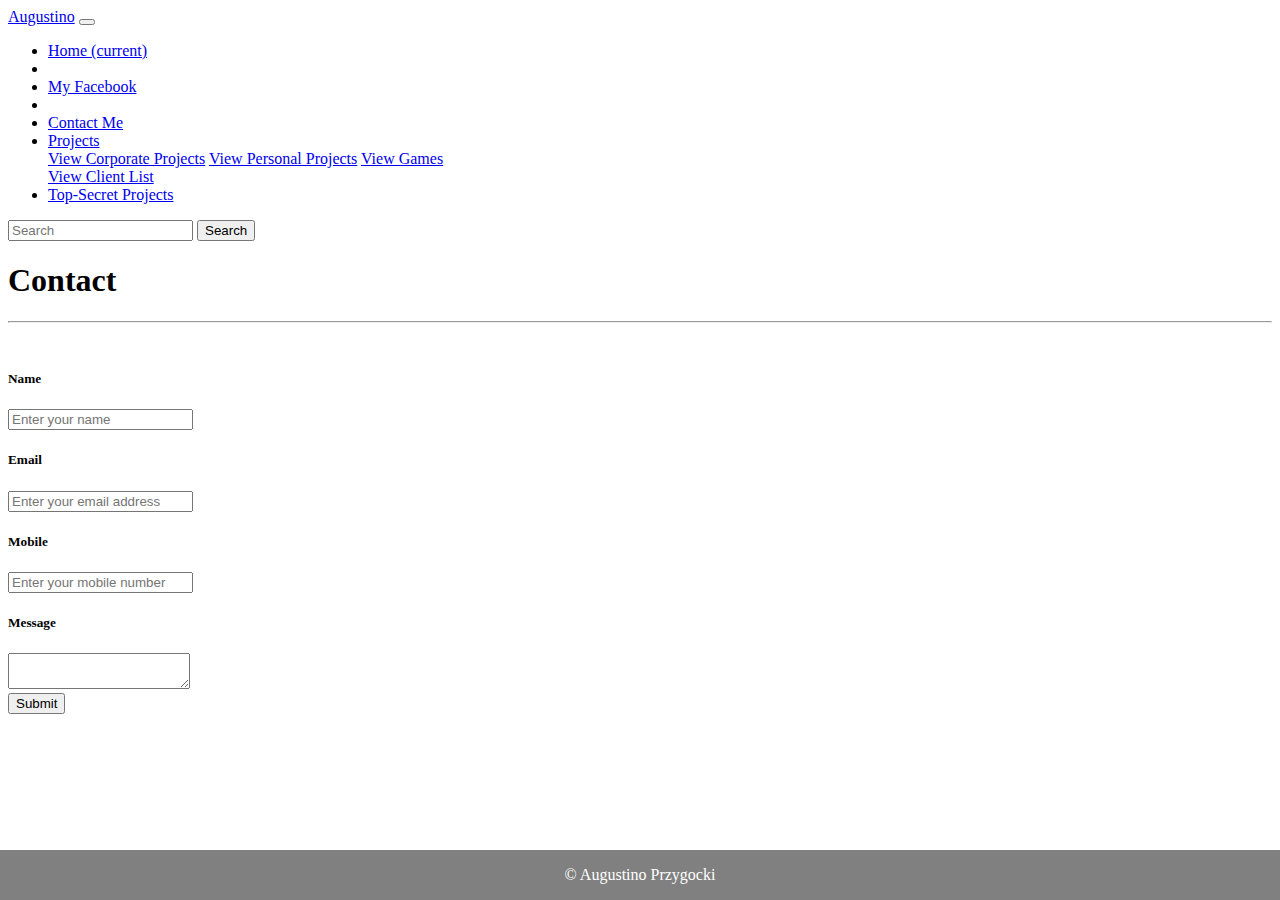
<file: contact.html>
<!DOCTYPE html>
<html lang="en">
  <head>
    <meta charset="UTF-8" />
    <meta name="viewport" content="width=device-width, initial-scale=1.0" />
    <title>Contact Augustino</title>
    <!-- Bootstrap CSS -->
    <link
      rel="stylesheet"
      href="https://stackpath.bootstrapcdn.com/bootstrap/4.5.0/css/bootstrap.min.css"
      integrity="sha384-9aIt2nRpC12Uk9gS9baDl411NQApFmC26EwAOH8WgZl5MYYxFfc+NcPb1dKGj7Sk"
      crossorigin="anonymous"
    />
    <link rel="stylesheet" href="style.css" />
  </head>

  <body>
    <!--start of navbar-->
    <nav class="navbar navbar-expand-lg navbar-light bg-light">
      <a class="navbar-brand" href="http://augustino.us/">Augustino</a>
      <button
        class="navbar-toggler"
        type="button"
        data-toggle="collapse"
        data-target="#navbarSupportedContent"
        aria-controls="navbarSupportedContent"
        aria-expanded="false"
        aria-label="Toggle navigation"
      >
        <span class="navbar-toggler-icon"></span>
      </button>

      <div class="collapse navbar-collapse" id="navbarSupportedContent">
        <ul class="navbar-nav mr-auto">
          <li class="nav-item active">
            <a class="nav-link" href="index.html"
              >Home <span class="sr-only">(current)</span></a
            >
          </li>
          <li class="nav-item">
            <li class="nav-item active">
            <a class="nav-link" href="https://www.facebook.com/augustino.przygocki.5"
              >My Facebook</a>
          </li>
          <li class="nav-item">
            <li class="nav-item active">
            <a class="nav-link" href="contact.html"
              >Contact Me</a>
          </li>
          <li class="nav-item dropdown">
            <a class="nav-link dropdown-toggle"
              href="portfolio.html"
              id="navbarDropdown"
              role="button"
              data-toggle="dropdown"
              aria-haspopup="true"
              aria-expanded="false"
            >
              Projects
            </a>
            <div class="dropdown-menu" aria-labelledby="navbarDropdown">
              <a class="dropdown-item" href="portfolio.html"
                >View Corporate Projects</a
              >
              <a class="dropdown-item" href="portfolio.html"
                >View Personal Projects</a
              >
              <a class="dropdown-item" href="portfolio.html">View Games</a>
              <div class="dropdown-divider"></div>
              <a class="dropdown-item" href="portfolio.html"
                >View Client List</a
              >
            </div>
          </li>
          <li class="nav-item">
            <a
              class="nav-link active"
              href="https://www.linkedin.com/in/augustino-przygocki-4aa94a21/"
              tabindex="-1"
              aria-disabled="false"
              >Top-Secret Projects</a
            >
          </li>
        </ul>
        <form class="form-inline my-2 my-lg-0">
          <input
            class="form-control mr-sm-2"
            type="search"
            placeholder="Search"
            aria-label="Search"
          />
          <button class="btn btn-outline-success my-2 my-sm-0" type="submit">
            Search
          </button>
        </form>
      </div>
    </nav>
    <!--end of navbar-->

    <!-- start of contact form -->
    <!-- must be within container or submit button will hide behind footer -->
    <div class="container">
      <div class="jumbotron">
        <h1>Contact</h1>
        <hr class="my-4" />
      <br />
      <div class="row">
        <div class="col-lg-12">
          <form
            action="#"
            method="POST"
            enctype="multipart/form-data"
            id="form_id"
          >
            <div class="form-group">
              <h5><label id="inputName">Name</label></h5>

              <input
                type="text"
                name="career[name]"
                class="form-control"
                tabindex="1"
                placeholder="Enter your name"
                pattern="[a-zA-Z. ]{1,50}"
                required
              />
            </div>
            <div class="form-group">
              <h5><label id="inputEmail">Email</label></h5>

              <input
                type="email"
                name="career[email]"
                class="form-control"
                tabindex="2"
                placeholder="Enter your email address"
                required
              />
            </div>
            <div class="form-group">
              <h5><label id="inputMobile">Mobile</label></h5>

              <input
                type="tel"
                name="career[mobile]"
                class="form-control"
                tabindex="3"
                placeholder="Enter your mobile number"
                pattern="[0-9]{10}"
                maxlength="10"
                required
              />
            </div>
            <div class="form-group">
              <h5><label id="inputMessage">Message</label></h5>
              <textarea
                name="career[message]"
                class="form-control"
                tabindex="4"
                placeholder="Write your details"
                required
              >
              </textarea>
              <br />
              <button
                type="submit"
                name="submit"
                class="btn btn-primary btn-block"
                tabindex="5"
              >
                Submit
              </button>
            </div>
          </form>
        </div>
      </div>
    </div>
  </div>
    <!-- end of contact form -->
    <!-- end of container -->
    <!-- start of sticky footer -->
    <div class="footer">
      <p>&copy; Augustino Przygocki</p>
    </div>
    <!-- end of sticky footer -->
  </body>
  <!-- end of contact form -->
</html>
</file>
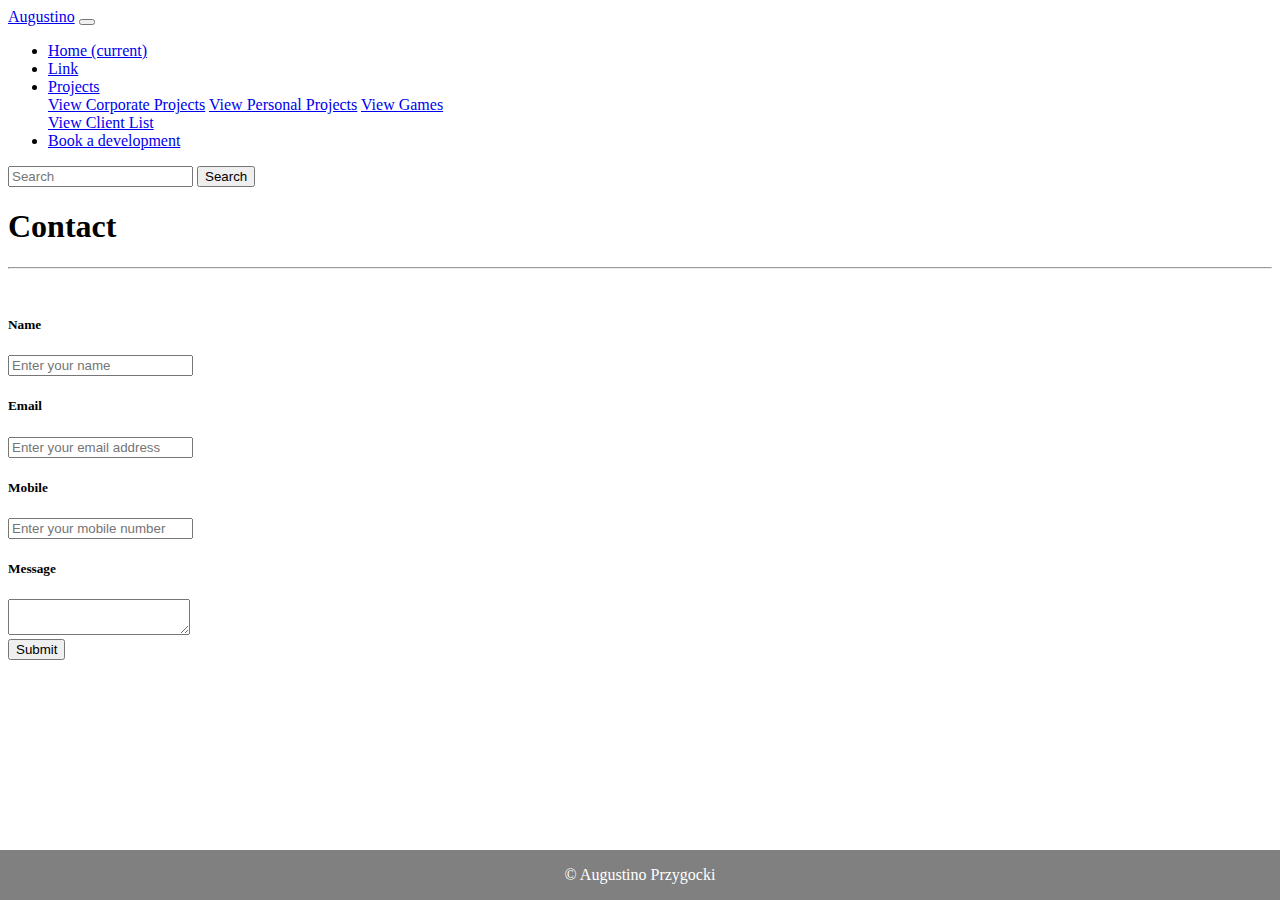
<file: form.html>
<!DOCTYPE html>
<html lang="en">
  <head>
    <meta charset="UTF-8" />
    <meta name="viewport" content="width=device-width, initial-scale=1.0" />
    <title>Document</title>
    <!-- Bootstrap CSS -->
    <link
      rel="stylesheet"
      href="https://stackpath.bootstrapcdn.com/bootstrap/4.5.0/css/bootstrap.min.css"
      integrity="sha384-9aIt2nRpC12Uk9gS9baDl411NQApFmC26EwAOH8WgZl5MYYxFfc+NcPb1dKGj7Sk"
      crossorigin="anonymous">
    <link rel="stylesheet" href="style.css"/>
  </head>

  <body>
<!--start of navbar-->
    <nav class="navbar navbar-expand-lg navbar-light bg-light">
        <a class="navbar-brand" href="#">Augustino</a>
        <button class="navbar-toggler" type="button" data-toggle="collapse" data-target="#navbarSupportedContent" aria-controls="navbarSupportedContent" aria-expanded="false" aria-label="Toggle navigation">
          <span class="navbar-toggler-icon"></span>
        </button>
      
        <div class="collapse navbar-collapse" id="navbarSupportedContent">
          <ul class="navbar-nav mr-auto">
            <li class="nav-item active">
              <a class="nav-link" href="#">Home <span class="sr-only">(current)</span></a>
            </li>
            <li class="nav-item">
              <a class="nav-link" href="#">Link</a>
            </li>
            <li class="nav-item dropdown">
              <a class="nav-link dropdown-toggle" href="#" id="navbarDropdown" role="button" data-toggle="dropdown" aria-haspopup="true" aria-expanded="false">
                Projects
              </a>
              <div class="dropdown-menu" aria-labelledby="navbarDropdown">
                <a class="dropdown-item" href="#">View Corporate Projects</a>
                <a class="dropdown-item" href="#">View Personal Projects</a>
                <a class="dropdown-item" href="#">View Games</a>
                <div class="dropdown-divider"></div>
                <a class="dropdown-item" href="#">View Client List</a>
              </div>
            </li>
            <li class="nav-item">
              <a class="nav-link disabled" href="#" tabindex="-1" aria-disabled="false">Book a development</a>
            </li>
          </ul>
          <form class="form-inline my-2 my-lg-0">
            <input class="form-control mr-sm-2" type="search" placeholder="Search" aria-label="Search">
            <button class="btn btn-outline-success my-2 my-sm-0" type="submit">Search</button>
          </form>
        </div>
      </nav>
<!--end of navbar-->

<!-- start of contact form -->
<!-- must be within container or submit button will hide behind footer -->
<div class="container">

   <div class="contact">
       <h1>Contact</h1>
  </div>
    <div class="horrizontal divider">
        <hr class="my-4">
    </div>
    <br>
     

  <div class="row">
    <div class="col-lg-12">
        <form action="" method="POST" enctype="multipart/form-data" id="form_id">
            <div class="form-group">
                 <h5><label for="inputName">Name</label></h5>

                <input type="text" name="career[name]" class="form-control" tabindex="1" placeholder="Enter your name" pattern="[a-zA-Z. ]{1,50}" required>
            </div>
            <div class="form-group">
                 <h5><label for="inputEmail">Email</label></h5>

                <input type="email" name="career[email]" class="form-control" tabindex="2" placeholder="Enter your email address" required>
            </div>
            <div class="form-group">
                 <h5><label for="inputMobile">Mobile</label></h5>

                <input type="tel" name="career[mobile]" class="form-control" tabindex="3" placeholder="Enter your mobile number" pattern="[0-9]{10}" maxlength="10" required>
            </div>
            <div class="form-group">
                 <h5><label for="inputMessage">Message
                </label></h5>

                <textarea name="career[message]" class="form-control" tabindex="4"
                 placeholder="Write your details" required>
                </textarea>
                <br>
            <button type="submit" name="submit" class="btn btn-primary btn-block" tabindex="5">Submit</button>
          </form>
      </div>
    </div>
  </div>
</div>
<!-- end of contact form -->
<!-- end of container -->
<!-- start of sticky footer -->
<div class="footer">
  <p>&copy; Augustino Przygocki</p>
</div>
<!-- end of sticky footer -->
</body>
<!-- end of contact form -->
</html>
</file>
<file: style.css>
.carousel-inner img {
  width: 100%;
  height: 100%;
}
.footer {
    position: fixed;
    left: 0;
    bottom: 0;
    width: 100%;
    background-color: grey;
    color: white;
    text-align: center;
  }
  /* Container class maintains space between footer and bottom of last container
    note -page content must be within a container */

.container {
    padding-bottom: 50px;
}
</file>
